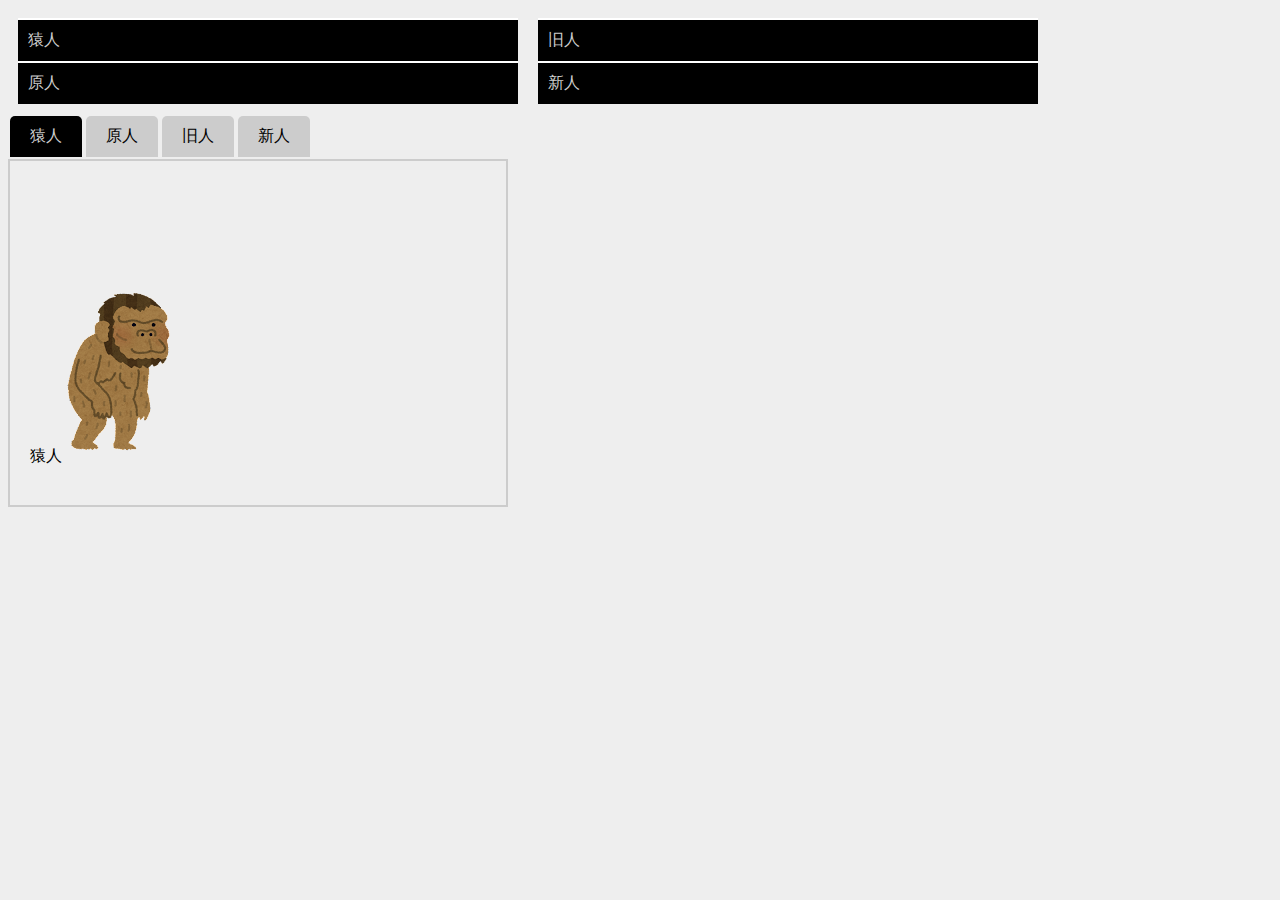
<file: index.html>
<!DOCTYPE html>
<html lang="jp">

<head>
  <meta charset="UTF-8" />
  <meta http-equiv="X-UA-Compatible" content="IE=edge" />
  <meta name="viewport" content="width=device-width, initial-scale=1.0" />
  <title>タブとアコーディオン  </title>
  <link rel="stylesheet" href="./style.css" />
</head>

<body>

<div class="clam2">
  <div class="accordion" id="js-acdion">
    <p class="accordion-trigger">猿人</p>
    <p class="accordion-contents">約500万年前から約100万年前に生きていた化石人類の一種。 顔つきや体の形は、いまの類人猿、とくにチンパンジーに似ていた。</p>
    <p class="accordion-trigger">原人</p>
    <p class="accordion-contents">
      こうしんせい中期に属する化石人類。アフリカで発見された直立原人（アトラントロプス）や北京ペキン原人（シナントロプス＝ペキネンシス）、ジャワ原人（ピテカントロプス＝エレクトス）、ハイデルベルク人など、猿人から進化した途中段階の人類。遺跡から、火と原始的な石器を使い、野生の動植物を採取して食料とし、集団で生活していたものと思われている。
    </p>
    </div>
  <div class="accordion" id="js-ac">
    <p class="accordion-trigger">旧人</p>
    <p class="accordion-contents">約20万年前から約3万年前に生きていた人類で、ネアンデルタール人のこと。からだの特徴は、現代人に近い。脳は1500cm3以上のものもあるが、現代人とほぼ同じ大きさであった。文化が進み、石器のつくり方がうまくなった。したがって、大きな狩かりができるようになり、さらに多くの人々が協力して、食物を手に入れた。<br>
    ◇クロマニョン人・現代人を「新人」とよんだのに対して「旧人」とした。
    </p>
    <p class="accordion-trigger">新人</p>
    <p class="accordion-contents">初めてその会社に入社した人。
    </p>
  </div>
</div>
  <div class="tab" id="js-tab">
    <div class="tab-nav">
      <a href=" " class="tab-nav-item is-active" data-nav="0">猿人</a>
      <a href=" " class="tab-nav-item" data-nav="1">原人</a>
      <a href=" " class="tab-nav-item" data-nav="2">旧人</a>
      <a href=" " class="tab-nav-item" data-nav="3">新人</a>
    </div>
    <div class="tab-content">
      <div class="tab-content-item" data-cont="0">猿人<img class="imaee1" src="image/hito1.png" alt=""></div>
      <img>
      <div class="tab-content-item" data-cont="1">原人<img class="imaee2" src="image/hito2.png" alt=""></div>
      <div class="tab-content-item" data-cont="2">旧人<img class="imaee3" s src="image/hito3.png" alt=""></div>
      <div class="tab-content-item" data-cont="3">新人<img img lass="imaee5" src="image/hito5.png" alt=""></div>

    </div>
  </div>
  <script src="app.js"></script>
</body>

</html>
</file>
<file: style.css>
body {
  background: #eee;
}

.clam2 {
  display: flex;
}

.accordion {
  width: 500px;
  margin: 0;
  padding: 10px;
}

.accordion-trigger {
  margin: 0;
  padding: 10px;
  display: block;
  border-top: 2px solid #ffffff;
  text-decoration: none;
  background-color: #000;
  color: #ccc;
}

.accordion-contents {
  margin: 0;
  padding: 10px;
  display: block;
  background: #fff;
  border-top: 1px solid #000;
  text-decoration: none;
  color: #000;
  display: none;
}

.tab {
  width: 500px;
}

.tab-nav {
  display: flex;
}

.tab-nav-item {
  background-color: #ccc;
  color: #000;
  padding: 10px 20px;
  text-decoration: none;
  border-radius: 5px 5px 0 0;
  margin: 2px;
}

.tab-nav-item.is-active {
  background-color: #000;
  color: #ccc;
}

.tab-content {
  border: 2px solid #ccc;
  padding: 20px;
}

.tab-content-item {
  display: none;
}

.grid {
  margin: 0;
  padding: 0;
  display: flex;
  align-items: center;
  justify-content: center;
}

.grid-item {
  list-style: none;
}

.grid-col-2>.grid-item {
  width: 50%;
}

.grid-col-3>.grid-item {
  width: 33.3%;
}

.grid-col-4>.grid-item {
  width: 25%;
}


.tab-content-item:nth-child(1) {
  transform: translateX(0);
}

.tab-content-item:nth-child(2) {
  transform: translateX(10%);
}

.tab-content-item:nth-child(3) {
  transform: translateX(20%);
}

.tab-content-item:nth-child(4) {
  transform: translateX(30%);
}

.tab-content-item:nth-child(5) {
  transform: translateX(40%);
}
</file>
